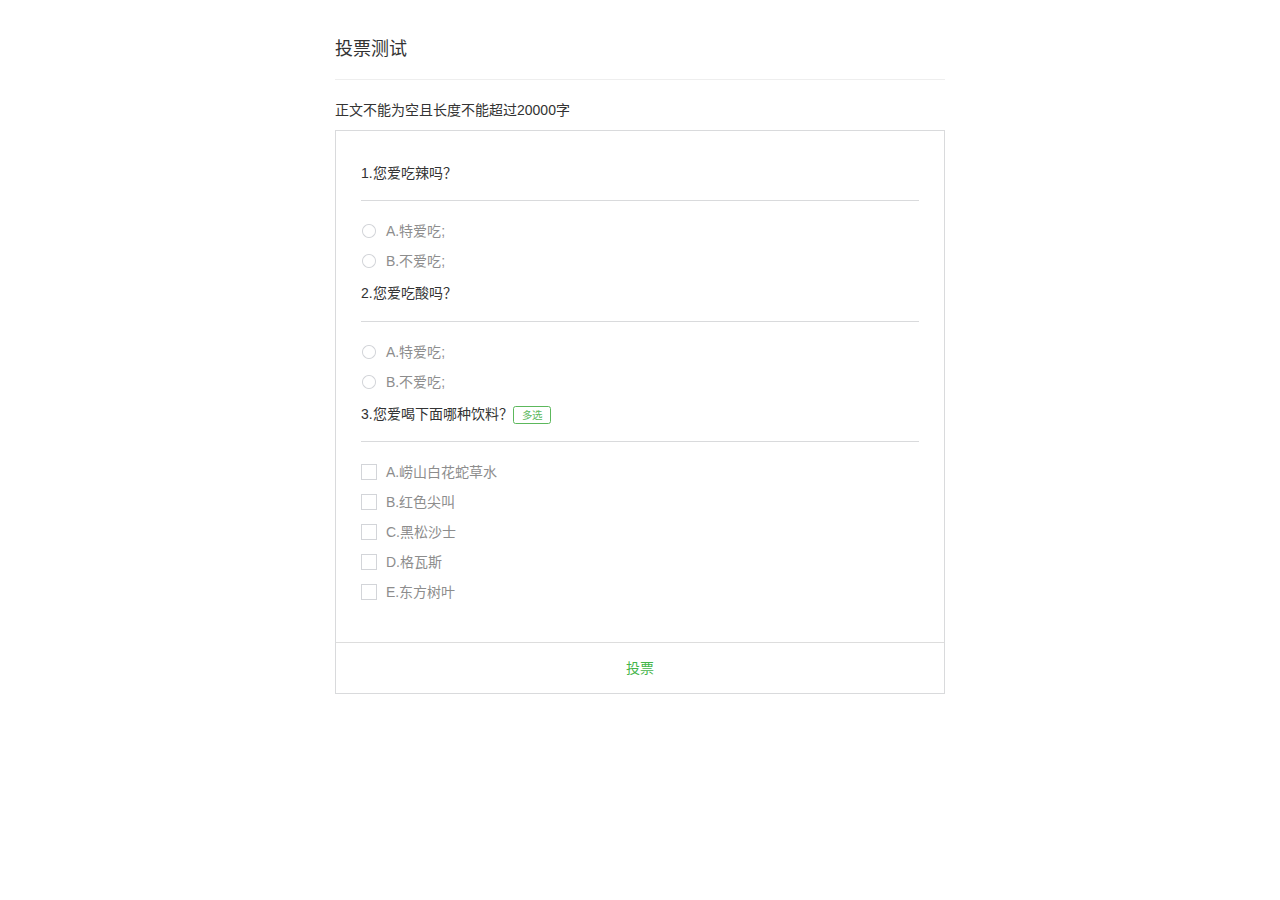
<file: index.html>
<!DOCTYPE html>
<html lang="zh-CN">
	<head>
		<meta charset="utf-8">
		<meta http-equiv="X-UA-Compatible" content="IE=edge">
		<meta name="viewport" content="width=device-width,initial-scale=1,user-scalable=0">
		<!-- 上述3个meta标签*必须*放在最前面，任何其他内容都*必须*跟随其后！ -->
		<title>杂草投票</title>

		<!-- Bootstrap -->
		<link href="bootstrap/css/bootstrap.min.css" rel="stylesheet">

		<!-- HTML5 shim and Respond.js for IE8 support of HTML5 elements and media queries -->
		<!-- WARNING: Respond.js doesn't work if you view the page via file:// -->
		<!--[if lt IE 9]>
			<script src="//cdn.bootcss.com/html5shiv/3.7.2/html5shiv.min.js"></script>
			<script src="//cdn.bootcss.com/respond.js/1.4.2/respond.min.js"></script>
		<![endif]-->
		<link href="main.css" rel="stylesheet">
	</head>
	<body>
		<div class="container">
			<div class="page-header">
				<h4>投票测试</h4>
			</div>
			<article>
				<p>正文不能为空且长度不能超过20000字</p>
			</article>
			<div class="panel panel-default votebox">
				<form id="vote">
					<div class="panel-body">
						<div class="subject">
							<div class="page-header">
								<h5>1.您爱吃辣吗？</h5>
							</div>
							<div class="radio">
								<label>
									<input type="radio" name="optionsRadios1" value="option1">
									<span class="options">A.特爱吃;</span>
								</label>
							</div>
							<div class="radio">
								<label>
									<input type="radio" name="optionsRadios1" value="option1">
									<span class="options">B.不爱吃;</span>
								</label>
							</div>
						</div>

						<div class="subject">
							<div class="page-header">
								<h5>2.您爱吃酸吗？</h5>
							</div>
							<div class="radio">
								<label>
									<input type="radio" name="optionsRadios2" value="option1">
									<span class="options">A.特爱吃;</span>
								</label>
							</div>
							<div class="radio">
								<label>
									<input type="radio" name="optionsRadios2" value="option1">
									<span class="options">B.不爱吃;</span>
								</label>
							</div>
						</div>

						<div class="subject">
							<div class="page-header">
								<h5>3.您爱喝下面哪种饮料？<span class="label label-success">多选</span></h5>
							</div>
							<div class="checkbox">
								<label>
									<input type="checkbox" name="optionsRadios3" value="">
									<span class="options">A.崂山白花蛇草水</span>
								</label>
							</div>
							<div class="checkbox">
								<label>
									<input type="checkbox" name="optionsRadios3" value="">
									<span class="options">B.红色尖叫</span>
								</label>
							</div>
							<div class="checkbox">
								<label>
									<input type="checkbox" name="optionsRadios3" value="">
									<span class="options">C.黑松沙士</span>
								</label>
							</div>
							<div class="checkbox">
								<label>
									<input type="checkbox" name="optionsRadios3" value="">
									<span class="options">D.格瓦斯</span>
								</label>
							</div>
							<div class="checkbox">
								<label>
									<input type="checkbox" name="optionsRadios3" value="">
									<span class="options">E.东方树叶</span>
								</label>
							</div>
						</div>
					</div>
					<div class="panel-footer">
						<a type="submit" class="btn btn-default">投票</a>
					</div>
				</form>
			</div>
			<div class="panel panel-default votedbox" style="display:none">
				<div class="panel-body">
					<div class="page-header">
						<h5>1.您爱吃辣吗？</h5>
					</div>
					<div class="list-group">
						<div class="list-group-item">
							<p class="options">A.特爱吃;</p>
							<div class="progress">
								<div class="progress-bar progress-bar-info" role="progressbar" aria-valuenow="20" aria-valuemin="0" aria-valuemax="100" style="width: 20%"></div>
							</div>
							<span>10票</span>
							<span>20%</span>
						</div>
						<div class="list-group-item">
							<p class="options">B.不爱吃;</p>
							<div class="progress">
								<div class="progress-bar progress-bar-info" role="progressbar" aria-valuenow="80" aria-valuemin="0" aria-valuemax="100" style="width: 80%"></div>
							</div>
							<span>40票</span>
							<span>80%</span>
						</div>
					</div>

					<div class="page-header">
						<h5>2.您爱吃酸吗？</h5>
					</div>
					<div class="list-group">
						<div class="list-group-item">
							<p class="options">A.特爱吃;</p>
							<div class="progress">
								<div class="progress-bar progress-bar-info" role="progressbar" aria-valuenow="20" aria-valuemin="0" aria-valuemax="100" style="width: 40%"></div>
							</div>
							<span>40票</span>
							<span>40%</span>
						</div>
						<div class="list-group-item">
							<p class="options">B.不爱吃;</p>
							<div class="progress">
								<div class="progress-bar progress-bar-info" role="progressbar" aria-valuenow="20" aria-valuemin="0" aria-valuemax="100" style="width: 60%"></div>
							</div>
							<span>60票</span>
							<span>60%</span>
						</div>
					</div>

					<div class="page-header">
						<h5>3.您爱喝下面哪些饮料？</h5>
					</div>
					<div class="list-group">
						<div class="list-group-item">
							<p class="options">A.崂山白花蛇草水;</p>
							<div class="progress">
								<div class="progress-bar progress-bar-info" role="progressbar" aria-valuenow="20" aria-valuemin="0" aria-valuemax="100" style="width: 40%"></div>
							</div>
							<span>40票</span>
							<span>40%</span>
						</div>
						<div class="list-group-item">
							<p class="options">B.红色尖叫;</p>
							<div class="progress">
								<div class="progress-bar progress-bar-info" role="progressbar" aria-valuenow="20" aria-valuemin="0" aria-valuemax="100" style="width: 60%"></div>
							</div>
							<span>60票</span>
							<span>60%</span>
						</div>
						<div class="list-group-item">
							<p class="options">C.黑松沙士;</p>
							<div class="progress">
								<div class="progress-bar progress-bar-info" role="progressbar" aria-valuenow="20" aria-valuemin="0" aria-valuemax="100" style="width: 60%"></div>
							</div>
							<span>60票</span>
							<span>60%</span>
						</div>
						<div class="list-group-item">
							<p class="options">D.格瓦斯;</p>
							<div class="progress">
								<div class="progress-bar progress-bar-info" role="progressbar" aria-valuenow="20" aria-valuemin="0" aria-valuemax="100" style="width: 60%"></div>
							</div>
							<span>60票</span>
							<span>60%</span>
						</div>
						<div class="list-group-item">
							<p class="options">E.东方树叶;</p>
							<div class="progress">
								<div class="progress-bar progress-bar-info" role="progressbar" aria-valuenow="20" aria-valuemin="0" aria-valuemax="100" style="width: 60%"></div>
							</div>
							<span>60票</span>
							<span>60%</span>
						</div>
					</div>
				</div>
				<div class="panel-footer">
					您已投票
				</div>
			</div>
		</div>

		<!-- jQuery (necessary for Bootstrap's JavaScript plugins) -->
		<script src="jquery/3.0.0/jquery.min.js"></script>
		<!-- Include all compiled plugins (below), or include individual files as needed -->
		<script src="bootstrap/js/bootstrap.min.js"></script>
		<script src="js/main.js"></script>
	</body>
</html>
</file>
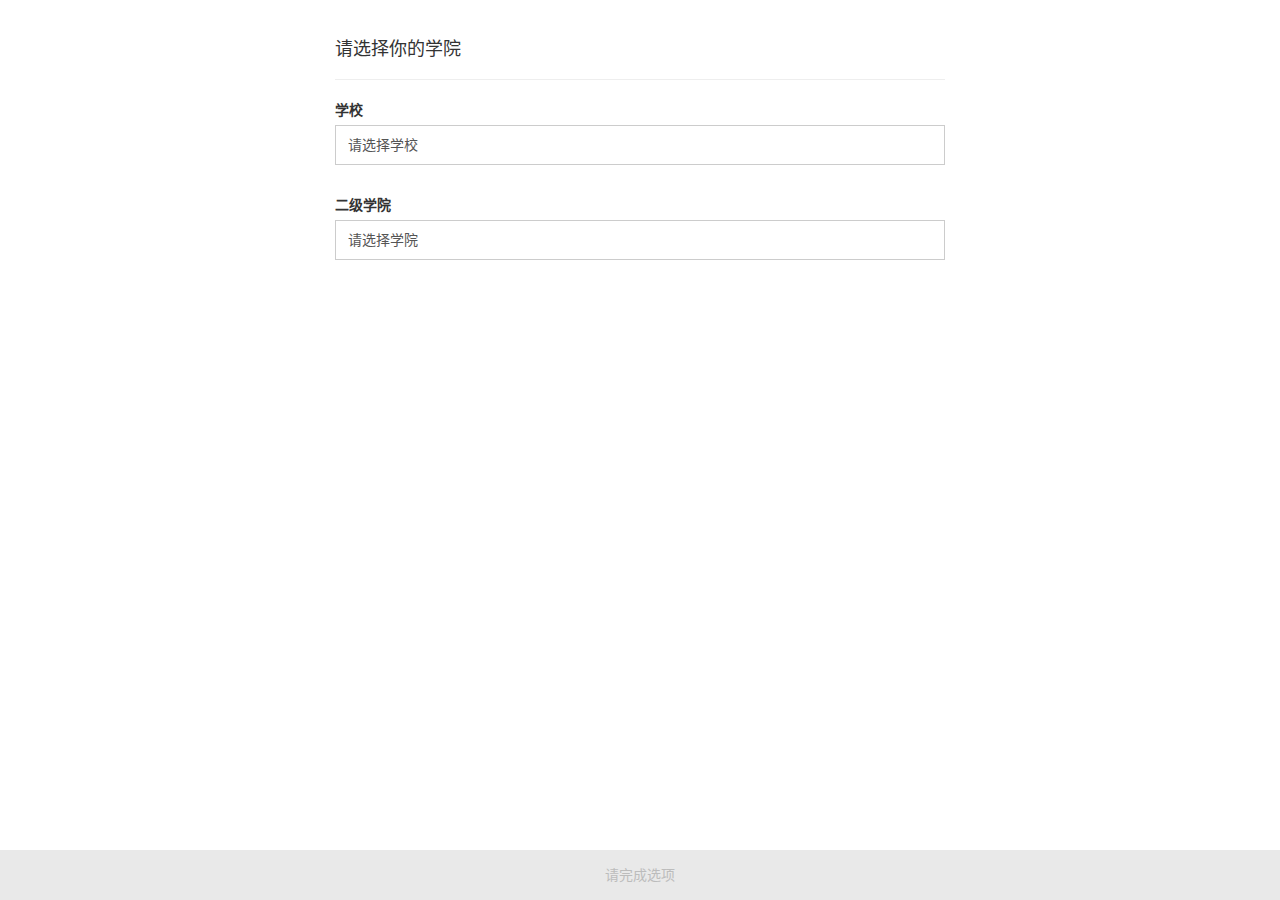
<file: list.html>
<!DOCTYPE html>
<html lang="zh-CN">
	<head>
		<meta charset="utf-8">
		<meta http-equiv="X-UA-Compatible" content="IE=edge">
		<meta name="viewport" content="width=device-width, initial-scale=1">
		<!-- 上述3个meta标签*必须*放在最前面，任何其他内容都*必须*跟随其后！ -->
		<title>选择你的班级-杂草投票</title>

		<!-- Bootstrap -->
		<link href="bootstrap/css/bootstrap.min.css" rel="stylesheet">


		<!-- HTML5 shim and Respond.js for IE8 support of HTML5 elements and media queries -->
		<!-- WARNING: Respond.js doesn't work if you view the page via file:// -->
		<!--[if lt IE 9]>
		<script src="//cdn.bootcss.com/html5shiv/3.7.2/html5shiv.min.js"></script>
		<script src="//cdn.bootcss.com/respond.js/1.4.2/respond.min.js"></script>
		<![endif]-->
		<link href="main.css" rel="stylesheet">
	</head>
	<body>
		<div class="container university-list">
			<div class="page-header">
				<h4>请选择你的学院</h4>
			</div>
			<div class="form-group">
				<label>学校</label>
				<select class="form-control un">
					<option value="0">请选择学校</option>
					<option value="1">深圳大学</option>
					<option value="2">深圳职业技术学院</option>
					<option value="2">深圳信息职业技术学院</option>
				</select>
			</div>
			<div class="form-group">
				<label>二级学院</label>
				<select class="form-control college">
					<option value="0">请选择学院</option>
					<option value="1">测试</option>
				</select>
			</div>
			<button class="btn govote-btn" onclick="window.open('index.html')" disabled="disabled">请完成选项</button>
		</div>

		<!-- jQuery (necessary for Bootstrap's JavaScript plugins) -->
		<script src="jquery/3.0.0/jquery.min.js"></script>
		<!-- Include all compiled plugins (below), or include individual files as needed -->
		<script src="bootstrap/js/bootstrap.min.js"></script>
		<script src="js/main.js"></script>
	</body>
</html>
</file>
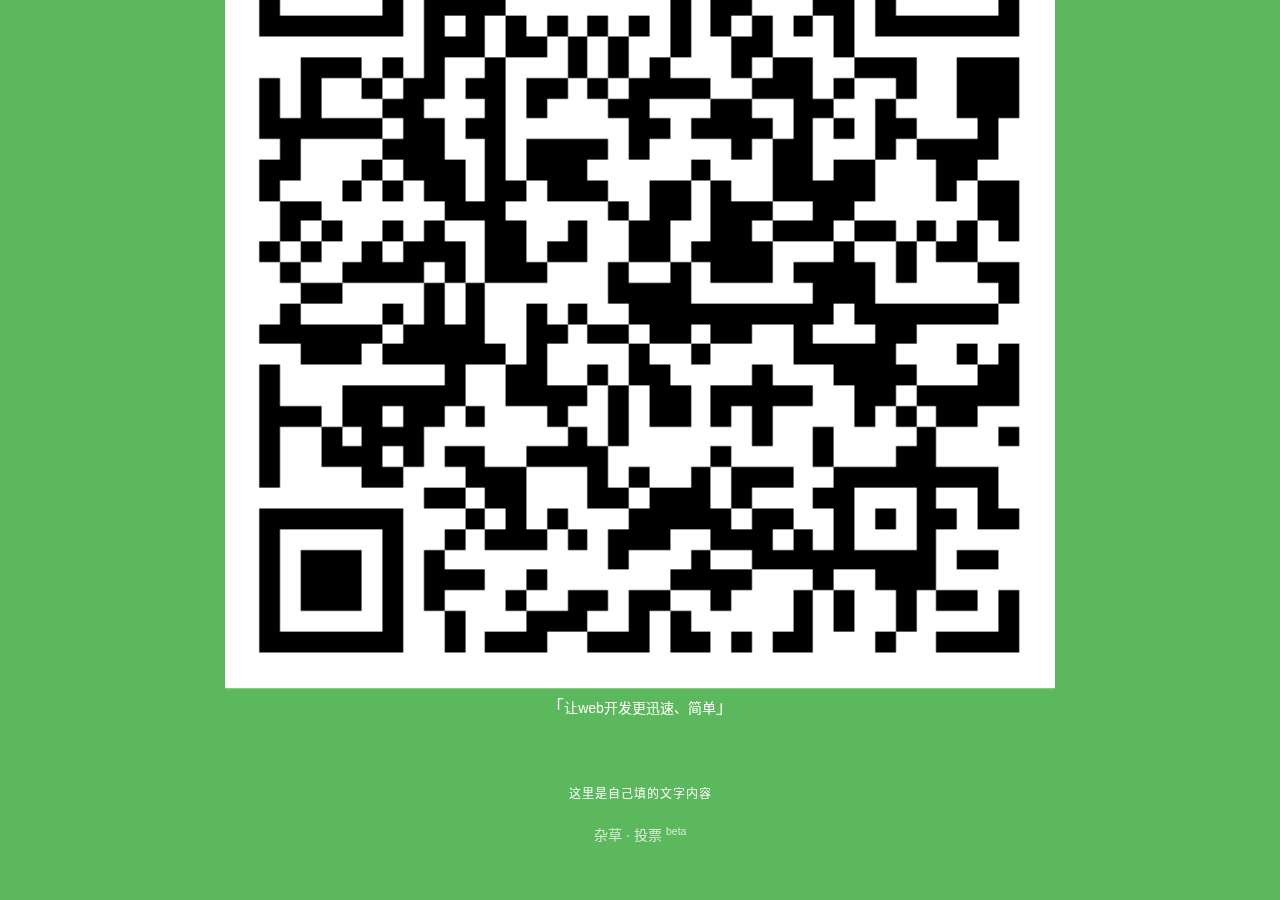
<file: result.html>
<!DOCTYPE html>
<html lang="zh-CN">
	<head>
		<meta charset="utf-8">
		<meta http-equiv="X-UA-Compatible" content="IE=edge">
		<meta name="viewport" content="width=device-width,initial-scale=1,user-scalable=0">
		<!-- 上述3个meta标签*必须*放在最前面，任何其他内容都*必须*跟随其后！ -->
		<title>微信投票</title>

		<!-- Bootstrap -->
		<link href="bootstrap/css/bootstrap.min.css" rel="stylesheet">

		<!-- HTML5 shim and Respond.js for IE8 support of HTML5 elements and media queries -->
		<!-- WARNING: Respond.js doesn't work if you view the page via file:// -->
		<!--[if lt IE 9]>
			<script src="//cdn.bootcss.com/html5shiv/3.7.2/html5shiv.min.js"></script>
			<script src="//cdn.bootcss.com/respond.js/1.4.2/respond.min.js"></script>
		<![endif]-->
		<link href="main.css" rel="stylesheet">
	</head>
	<body>
		<div class="voted">
			<div class="voted-table">
				<div class="voted-td">
					<div class="content">
						
						<img src="img/qrcode.png">
						<h5><big>「</big>让web开发更迅速、简单<big>」</big></h5>
						<article>这里是自己填的文字内容</article>
					</div>
				</div>
			</div>
			<p class="backwechat">杂草 · 投票 <sup>beta</sup></p>
		</div>

		<!-- jQuery (necessary for Bootstrap's JavaScript plugins) -->
		<script src="jquery/3.0.0/jquery.min.js"></script>
		<!-- Include all compiled plugins (below), or include individual files as needed -->
		<script src="bootstrap/js/bootstrap.min.js"></script>
		<script src="js/main.js"></script>
	</body>
</html>
</file>
<file: main.css>
@font-face {font-family: 'iconfont';
    src: url('fonts/iconfont.eot'); /* IE9*/
    src: url('fonts/iconfont.eot?#iefix') format('embedded-opentype'), /* IE6-IE8 */
    url('fonts/iconfont.woff') format('woff'), /* chrome、firefox */
    url('fonts/iconfont.ttf') format('truetype'), /* chrome、firefox、opera、Safari, Android, iOS 4.2+*/
    url('fonts/iconfont.svg#iconfont') format('svg'); /* iOS 4.1- */
}
.iconfont{font-family:"iconfont";
font-size:16px;font-style:normal;}

body{
    font-family: "Segoe UI Light","Microsoft Yahei",Arial;
    font-size: 14px;
    line-height: 1.42857143;
    font-weight: 100;
    -webkit-font-smoothing: antialiased;
    -moz-osx-font-smoothing: grayscale;
}
*{
	outline: none!important;
}

.university-list .form-group{
	margin-bottom: 30px;
}
.university-list .form-group label{
	display: block;
}
.university-list .form-group .form-control{
    appearance: none;
    -webkit-appearance: none;
    -moz-appearance: none;
    -o-appearance: none;
    -ms-appearance: none;
	border-radius: 0px;
	box-shadow: none;
	height: inherit;
	height: inherit;
	padding: 9px 12px;
}

.govote-btn{
	position: fixed;
	left: 0px;
	bottom:0px;
	width: 100%;
	padding:14px 12px;
	border-radius: 0px;
	background-color: #ddd;
	color: #999;
    -webkit-transition: background-color .5s,color .5s;
    transition: background-color .5s,color .5s;
}


input[type=checkbox],
input[type=radio]{
	border: none;
    appearance: none;
    -webkit-appearance: none;
    -moz-appearance: none;
    -o-appearance: none;
    -ms-appearance: none;
	box-shadow: none;
	outline: none;
	background-image: url(img/page_vote_card.png);
	background-repeat: no-repeat;
}
input[type=checkbox]:checked,
input[type=radio]:checked{
	border: none;
    appearance: none;
    -webkit-appearance: none;
    -moz-appearance: none;
    -o-appearance: none;
    -ms-appearance: none;
	box-shadow: none;
	outline: none;
}
.container{
	max-width: 640px;
}
.votebox{
	box-shadow: none;
	border: 1px solid #d9dadc;
	border-radius: 0px;
}
.votebox .panel-body{
	padding: 25px;
}
.votebox .panel-body .page-header:first-child{
	margin-top: 0px;
}
.votebox .panel-body .page-header{
	border-color: #d9dadc;
}
.votebox .panel-body .page-header h5 .label{
	font-weight: 400;
	background-color: transparent;
	color: #5cb85c;
	border:1px solid #5cb85c;
	padding: 2px 8px;
}
.votebox .panel-body .radio label,
.votebox .panel-body .checkbox label{
	margin-bottom: 5px;
}
.votebox .panel-body .radio label .options,
.votebox .panel-body .checkbox label .options{
	margin-left: 5px;
	color: #8d8d8d;
}
.votebox .panel-body .radio label input[type=radio]{
	margin: 2px 0px 0px -20px;
	width: 16px;
	height: 16px;
	background-position: 0 -182px;
}
.votebox .panel-body .radio label input[type=radio]:checked{
	background-position: 0 -208px;
}
.votebox .panel-body .checkbox label input[type=checkbox]{
	margin: 2px 0px 0px -20px;
	width: 16px;
	height: 16px;
	background-position: 0 -286px;
}
.votebox .panel-body .checkbox label input[type=checkbox]:checked{
	background-position: 0 -312px;
}
.votebox .panel-footer{
	padding: 0px;
	background-color: transparent;
}
.votebox .panel-footer .btn{
	padding: 15px 0px;
	width: 100%;
	text-align: center;
	background-color: transparent;
	border:none;
	border-radius: 0px;
	color: #44b549;
	box-shadow: none;
}

.voted{
	position: fixed;
	left: 0px;
	top:0px;
	width: 100%;
	height: 100%;
	background-color: #5cb85c;
}
.voted .voted-table{
	display: table;
	width: 100%;
	height: 100%;
	text-align: center;
}
.voted .voted-table .voted-td{
	display: table-cell;
	vertical-align: middle;
}
.voted .voted-table .voted-td .content{
	transform: translate(0%,-15%);
	-ms-transform: translate(0%,-15%);		/* IE 9 */
	-webkit-transform: translate(0%,-15%);	/* Safari and Chrome */
	-o-transform: translate(0%,-15%);		/* Opera */
	-moz-transform: translate(0%,-15%);	
}
.voted .voted-table .voted-td .content h5{
	color: #fff;
	margin-bottom: 5%;
}
.voted .voted-table .voted-td .content img{
	border:1px solid #5cb85c;
	padding: 15px;
	width: 65%;
	background-color: #fff;
}
.voted .voted-table .voted-td .content article{
	padding: 5px;
	color: #fff;
	letter-spacing: 1px;
	font-size: 12px;
}

.backwechat{
    position: absolute;
    left: 0px;
    bottom: 5%;
    width: 100%;
    font-size: 14px;
    color: rgba(255,255,255,0.75);
    text-align: center;
}

.votedbox{
	border-radius: 0px;
	box-shadow: none;
}
.votedbox .panel-body{
	padding: 0px;
}
.votedbox .panel-body .page-header:first-child {
    margin-top: 0px;
}
.votedbox .panel-body .page-header{
	padding: 15px;
	margin:0px;
	border:none;
}
.votedbox .panel-body .list-group{
	padding: 0px 15px 15px 15px;
	margin-bottom: 0px;
	border-bottom: 1px solid #ddd;
}
.votedbox .panel-body .list-group:last-child{
	border:none;
}
.votedbox .panel-body .list-group .list-group-item{
	border:none;
	padding: 0px;
	margin-bottom: 30px;
}
.votedbox .panel-body .list-group:last-child .list-group-item:last-child{
	margin-bottom: 0px;
}
.votedbox .panel-body .list-group .list-group-item p{
	-webkit-margin-before:0px;
}
.votedbox .panel-body .list-group .list-group-item .progress{
	margin:0px;
	margin-right: 5%;
	display: inline-block;
	width: 60%;
	height: 5px;
	box-shadow: none;
	border-radius: 0px;
}
.votedbox .panel-body .list-group .list-group-item .progress .progress-bar{
	box-shadow: none;
}
.votedbox .panel-body .list-group .list-group-item span{
	display: inline-block;
	width: 15%;
	text-align: right;
}
.votedbox .panel-footer{
	text-align: center;
	color: #8d8d8d;
	background-color: transparent;
}
</file>
